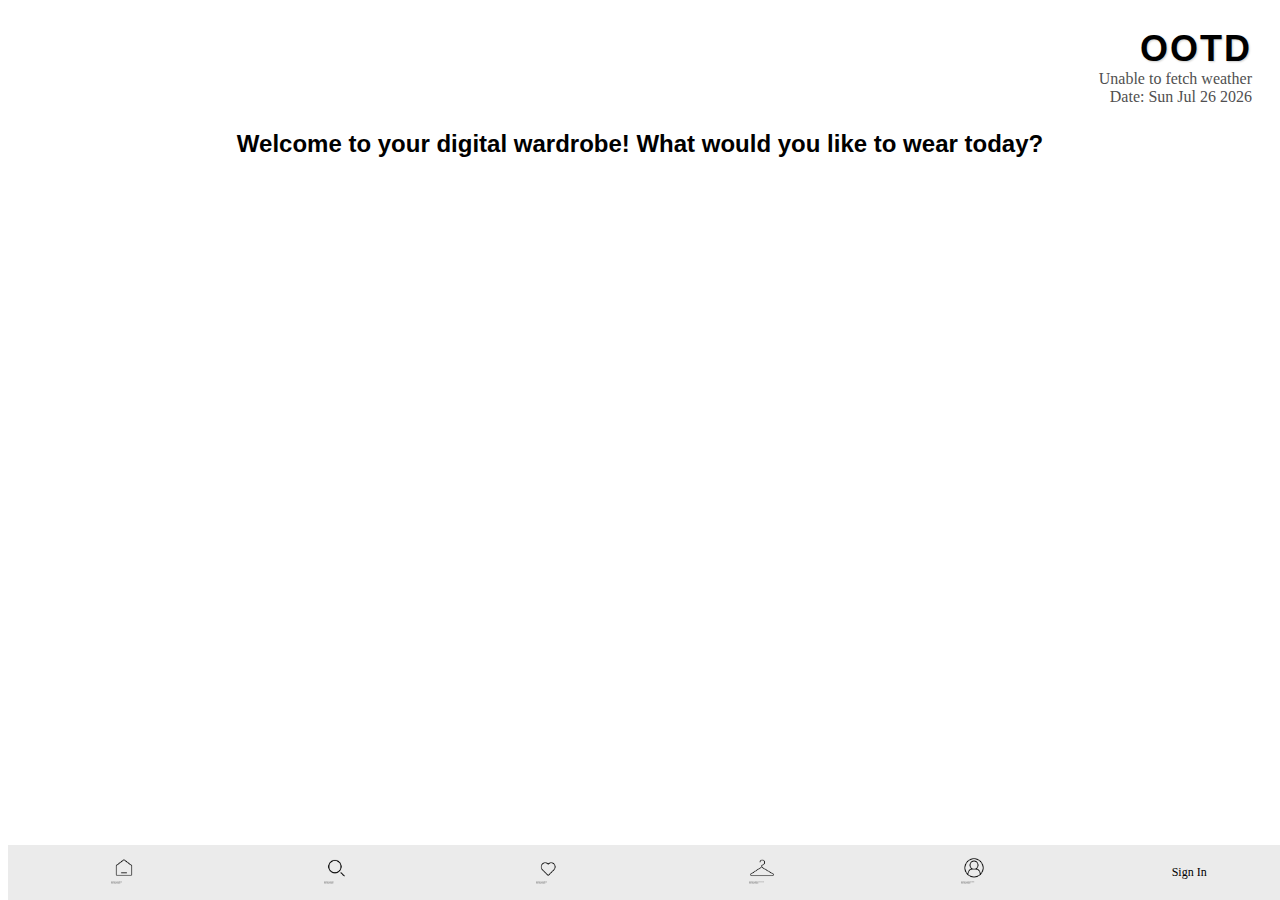
<file: index.html>
<!DOCTYPE html>
<html lang="en">
<head>
  <meta charset="UTF-8">
  <meta name="viewport" content="width=device-width, initial-scale=1.0">
  <title>OOTD</title>
  <link rel="stylesheet" href="style.css">
</head>
<body>

  <script src="script.js"></script>
</body>
</html>
<head>


<div id="content">
  <!-- Inside the #content div in index.html -->
<div id="content">
  <div id="header">
    <h1>OOTD</h1>
  </div>
    <div id="weather">
      <p id="weather-info">Loading weather...</p>
    </div>
    <div id="date">
      <p id="date-info">Loading date...</p>
    </div>
    <p id="welcome-text">Welcome to your digital wardrobe! What would you like to wear today?</p>
  </div>

</div>

</div>


    <div id="navigation">
         <a href="#" onclick="navigate('home')">
            <img src="homeicon.png" alt="Home" width="50" height="50">
          </a>
          <a href="#" onclick="navigate('explore')">
            <img src="exploreicon.png" alt="Explore" width="45" height="45">
          </a>
          <a href="#" onclick="navigate('activity')">
            <img src="activityicon.png" alt="Activity" width="50" height="50">
          </a>
          <!-- Inside the #navigation div -->
          <a href="#" onclick="navigate('wardrobe')">
            <img src="wardrobeicon.png" alt="Wardrobe">
          </a>

          <a href="#" onclick="navigate('profile')">
            <img src="profileicon.png" alt="Profile" width="45" height="45">
          </a>
          <!-- Inside the #navigation div -->
          <a href="signin.html">Sign In</a>

      </div>

      
      
    <script src="script.js"></script>
  </body>
  </html>
</file>
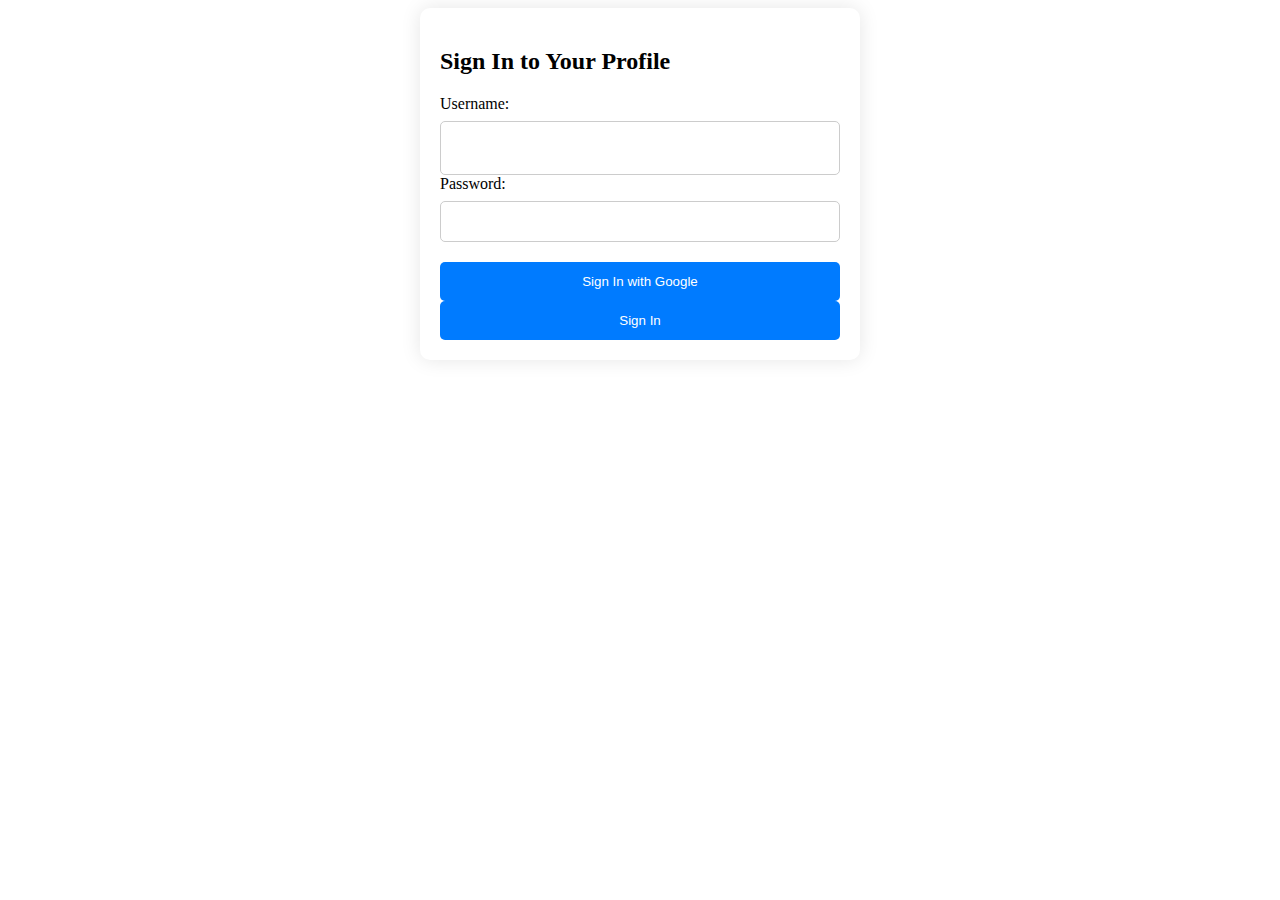
<file: signin.html>
<!DOCTYPE html>
<html lang="en">
<head>
  <meta charset="UTF-8">
  <meta name="viewport" content="width=device-width, initial-scale=1.0">
  <title>Sign In</title>
  <link rel="stylesheet" href="style.css">
  <!-- Add this script tag to your HTML file, usually in the head section -->
<script src="https://apis.google.com/js/platform.js" async defer></script>

</head>
<body>
  <!-- Move the Google Sign-In button to be within the signin-container -->
<div id="signin-container">
  <h2>Sign In to Your Profile</h2>
  <!-- ... (your existing HTML) ... -->

<form id="signin-form">
  <label for="username">Username:</label>
  <input type="text" id="username" name="username" required>

  <label for="password">Password:</label>
  <input type="password" id="password" name="password" required>

  <!-- Use onSignIn function for the Google Sign-In button -->
  <button type="button" onclick="onSignIn()">Sign In with Google</button>

  <!-- Your existing sign-in button -->
  <button type="submit" onclick="signIn()">Sign In</button>
</form>

<!-- ... (rest of your HTML) ... -->
  <div class="g-signin2" data-onsuccess="onSignIn" data-theme="dark" data-clientid="268773346230-tf4g558fsecs92ordgvst4gums7463hk.apps.googleusercontent.com"></div>
</div>

  <!-- Add this script tag to your HTML file, usually before the closing body tag -->
<script>
  function onSignIn(googleUser) {
    // Handle sign-in and get user information
    const profile = googleUser.getBasicProfile();
    console.log('ID: ' + profile.getId()); // Do something with the user's ID
    console.log('Name: ' + profile.getName()); // Do something with the user's name
    console.log('Image URL: ' + profile.getImageUrl()); // Do something with the user's profile picture URL
    console.log('Email: ' + profile.getEmail()); // Do something with the user's email
  }
</script>

  <script src="script.js"></script>




<!-- Add this script tag to your HTML file, usually before the closing body tag -->
<script src="https://apis.google.com/js/api.js"></script>

  
</body>
</html>
</file>
<file: style.css>
#welcome-text {
  font-family: 'Segoe UxI', Verdana, sans-serif;
  font-size: 24px;
  font-weight: bold;
  margin-bottom: 20px;
  color: rgb(255, 255, 255);
  text-align: center;  /* Align the welcome text to the right */
}


#h1 {
  margin: 0;
  text-align: right;
  font-family: 'Segoe UI', Tahoma, Geneva, Verdana, sans-serif;
  font-size: 36px;
  font-weight: bold;
  color: #000000; /* Adjust color to your preference */
  text-transform: uppercase; /* Convert text to uppercase */
  letter-spacing: 2px; /* Add letter spacing for a modern look */
  text-shadow: 1px 1px 2px rgba(0, 0, 0, 0.2); /* Add a subtle text shadow */
}


#weather-info,
#date-info {
  font-size: 16px;
  margin: 0;
  color: #505050;
  text-align: right;
}

#content {
  flex-grow: 1;
  padding: 20px; /* Added padding to content for better spacing */
}

#navigation {
  display: flex;
  justify-content: space-around;
  align-items: center;
  background-color: #ebebeb;
  padding: 10px;
  position: fixed;
  bottom: 0;
  width: 100%;
}

#navigation a {
  display: flex;
  flex-direction: column;
  align-items: center;
  text-decoration: none;
  color: #000; /* Changed link color to black for better visibility */
  font-size: 12px;
}

#navigation img {
  width: 30px;
  height: 30px;
  margin-bottom: 5px;
}

#signin-container {
  max-width: 400px;
  margin: 0 auto;
  background-color: #fff;
  padding: 20px;
  border-radius: 10px;
  box-shadow: 0 0 20px rgba(0, 0, 0, 0.1);
}

#signin-form {
  display: flex;
  flex-direction: column;
}

label {
  margin-bottom: 8px;
  color: #000; /* Changed label color to black for better visibility */
}

input {
  padding: 12px;
  margin-bottom: 20px;
  border: 1px solid #ccc;
  border-radius: 5px;
}

button {
  background-color: #007bff;
  color: #fff;
  padding: 12px;
  border: none;
  border-radius: 5px;
  cursor: pointer;
}

button:hover {
  background-color: #0056b3;
}

#wardrobe {
  display: flex;
  flex-wrap: wrap;
  gap: 20px;
  justify-content: center;
}

.wardrobe-item {
  width: 150px;
  padding: 20px;
  background-color: #fff;
  border: 1px solid #ccc;
  border-radius: 10px;
  text-align: center;
  box-shadow: 0 0 10px rgba(0, 0, 0, 0.1);
}

#welcome-text {
  font-family: 'Segoe UI', Verdana, sans-serif;
  font-size: 24px;
  font-weight: bold;
  margin-bottom: 20px;
  color: rgb(0, 0, 0);
}

/* New Styles for Profile Page */
#profile-container {
  display: flex;
  flex-direction: column;
  align-items: center;
}

#profile-info {
  text-align: center;
}

#profile-pic {
  width: 150px;
  height: 150px;
  border-radius: 50%;
  margin-bottom: 10px;
}

#username {
  margin: 0;
  font-size: 24px;
  font-weight: bold;
  color: #333;
}

#bio {
  margin: 10px 0;
  color: #555;
}

#outfit-post {
  margin-top: 20px;
}

#outfit-post h2 {
  color: #333;
  font-size: 20px;
  margin-bottom: 10px;
}
</file>
